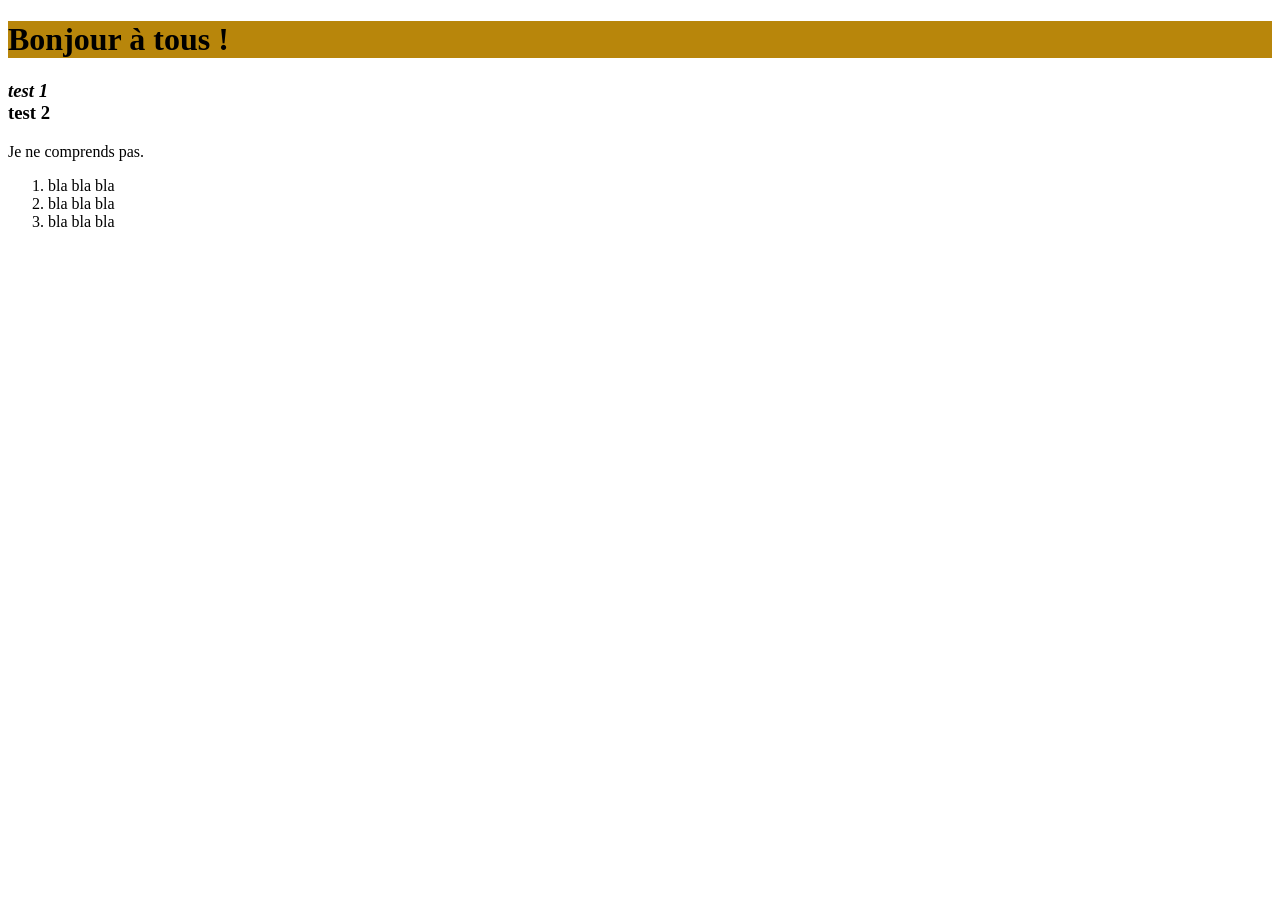
<file: docs/TP01/index.html>
<!DOCTYPE html>
<html lang="en">

<head>
    <meta charset="UTF-8">
    <meta name="viewport" content="width=device-width, initial-scale=1.0">
    <title>Document</title>
    <link href="/styles/page1.css" rel="stylesheet">
</head>

<body>

    <h1>Bonjour à tous !</h1>
    <h3>
        <em>test 1</em><br>
        <strong>test 2</strong>
    </h3>
    Je ne comprends pas.
    <ol>
        <li>bla
            bla
            bla</li>
        <li>bla
            bla
            bla </li>
        <li>bla
            bla
            bla</li>
    </ol>

</body>

</html>
</file>
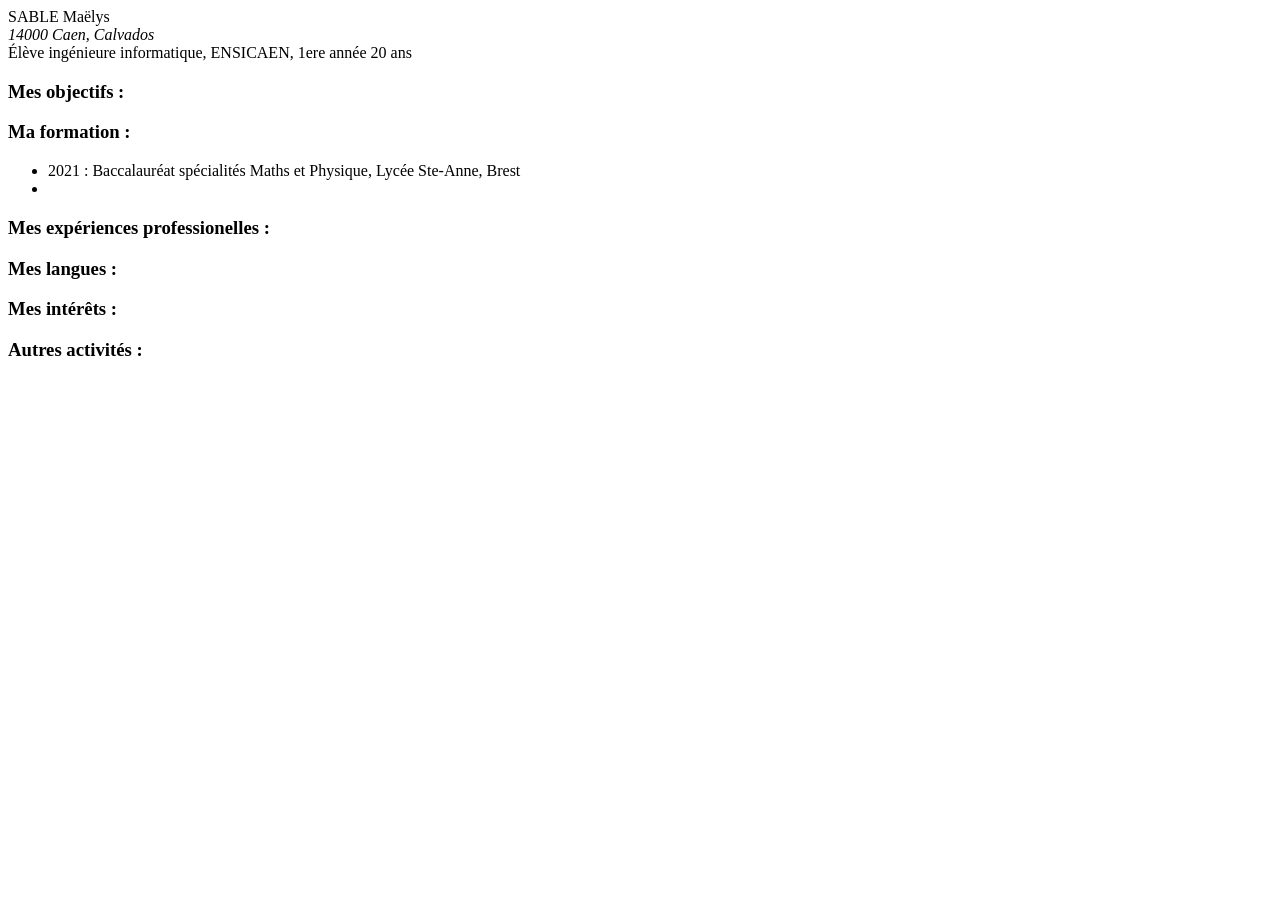
<file: docs/TP01/cv_fr.html>
<!DOCTYPE html>
<html lang="fr">

<head>
    <meta charset="UTF-8">
    <meta name="viewport" content="width=device-width, initial-scale=1.0">
    <title>SABLE Maëlys - Curriculum Vitae</title>
</head>

<body>
    <header>
        SABLE Maëlys
        <address>14000 Caen, Calvados</address>
        Élève ingénieure informatique, ENSICAEN, 1ere année
        20 ans
    </header>

    <main>
        <section>
            <h3>
                <strong>
                    Mes objectifs :
                </strong>
            </h3>
        </section>
        <section>
            <h3>
                <strong>
                    Ma formation :
                </strong>
            </h3>
            <ul>
                <li><time>2021</time> : Baccalauréat spécialités Maths et Physique,
                    Lycée Ste-Anne, Brest
                </li>
                <li>
                </li>
            </ul>

        </section>
        <section>
            <h3>
                <strong>
                    Mes expériences professionelles :
                </strong>
            </h3>
        </section>
        <section>
            <h3>
                <strong>
                    Mes langues :
                </strong>
            </h3>
        </section>
        <section>
            <h3>
                <strong>
                    Mes intérêts :
                </strong>
            </h3>
        </section>
        <section>
            <h3>
                <strong>
                    Autres activités :
                </strong>
            </h3>
        </section>
    </main>

</body>

</html>
</file>
<file: styles/page1.css>
h1 {
    background-color: darkgoldenrod;
}
</file>
